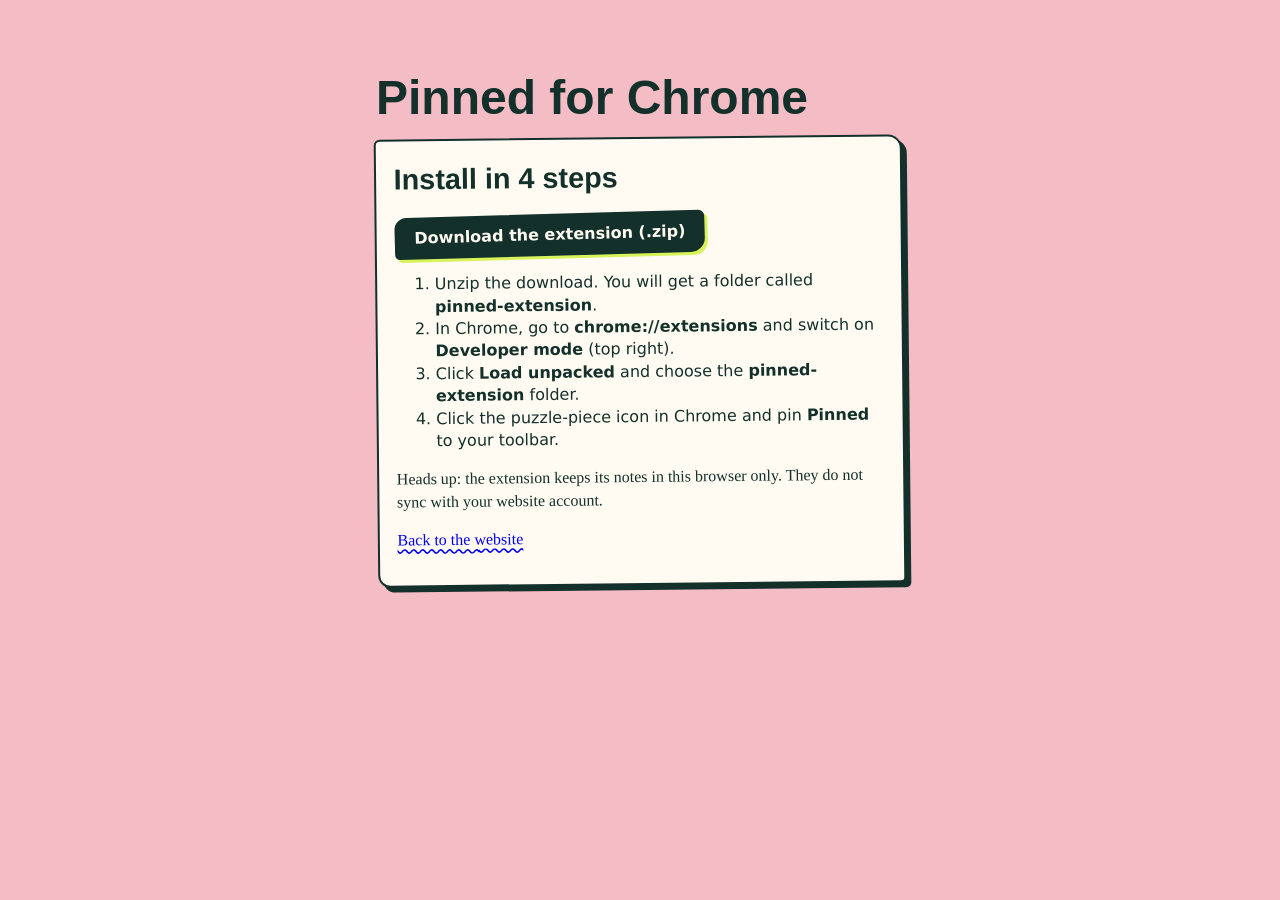
<file: extension.html>
<!doctype html>
<html lang="en">
<head>
  <meta charset="utf-8">
  <meta name="viewport" content="width=device-width, initial-scale=1">
  <title>Get the Pinned Chrome extension</title>
  <link rel="icon" href="icon32.png">
  <link rel="stylesheet" href="style.css">
  <link rel="stylesheet" href="app.css">
</head>
<body class="board-page">
  <main class="wrap" style="padding-top:2rem">
    <h1>Pinned for Chrome</h1>
    <section class="card">
      <h2>Install in 4 steps</h2>
      <p><a class="block ink" href="pinned-extension.zip" download>Download the extension (.zip)</a></p>
      <ol>
        <li>Unzip the download. You will get a folder called <b>pinned-extension</b>.</li>
        <li>In Chrome, go to <b>chrome://extensions</b> and switch on <b>Developer mode</b> (top right).</li>
        <li>Click <b>Load unpacked</b> and choose the <b>pinned-extension</b> folder.</li>
        <li>Click the puzzle-piece icon in Chrome and pin <b>Pinned</b> to your toolbar.</li>
      </ol>
      <p class="hand">Heads up: the extension keeps its notes in this browser only. They do not sync with your website account.</p>
      <p><a class="link" href="index.html">Back to the website</a></p>
    </section>
  </main>
</body>
</html>
</file>
<file: style.css>
/* Pinned. Paper notes on a pink wall. Fonts are system fonts, so nothing is downloaded. */
:root {
  --wall: #F4BCC4; --ink: #14302B; --paper: #FFFBF2; --lime: #D7F25A;
  --page-ink: #14302B; --edge: #14302B; --focus: #14302B;
  --butter: #FBE483; --peach: #F9C09A; --sky: #AACBF4; --sage: #B7DCB0; --lilac: #C9C0F7;
  --hot: #D7263D; --soon: #E58A00; --calm: #1F7A6B; --gone: #8C877B;
  --display: "Bahnschrift SemiBold Condensed", "Haettenschweiler", "Impact", "Arial Narrow Bold", "Arial Narrow", sans-serif;
  --hand: "Segoe Print", "Bradley Hand", "Chalkboard SE", "Marker Felt", "Comic Sans MS", "Comic Neue", cursive;
  --sans: "Avenir Next", "Segoe UI", system-ui, sans-serif;
  --mono: ui-monospace, "SF Mono", "Cascadia Mono", Consolas, monospace;
}
@media (prefers-color-scheme: dark) {
  :root { --wall: #26282B; --page-ink: #F3EDE2; --edge: #D7F25A; --focus: #D7F25A; }
}
* { box-sizing: border-box; }
[hidden] { display: none !important; }
body { margin: 0; background: var(--wall); color: var(--page-ink); font-family: var(--sans); line-height: 1.4; }
button, input, select, textarea { font: inherit; color: inherit; }
:focus-visible { outline: 3px solid var(--focus); outline-offset: 2px; }
.hand { font-family: var(--hand); }

/* ---------- Buttons ---------- */
.block {
  border: 2.5px solid var(--ink); background: var(--lime); color: var(--ink);
  padding: .5rem 1.1rem; font-weight: 800; cursor: pointer; text-decoration: none; display: inline-block;
  border-radius: 12px 6px 14px 5px; box-shadow: 3px 3px 0 var(--ink); transform: rotate(-1deg);
}
.block:hover { transform: rotate(-1deg) translate(1px, 1px); box-shadow: 2px 2px 0 var(--ink); }
.block.ink { background: var(--ink); color: var(--paper); border-color: var(--edge); box-shadow: 3px 3px 0 var(--lime); }
.block.plain { background: var(--paper); transform: rotate(.8deg); }
.link { white-space: nowrap; background: none; border: 0; padding: 0; font-family: var(--hand); text-decoration: underline wavy; text-underline-offset: 3px; cursor: pointer; }
.pill {
  border: 2px solid var(--page-ink); background: transparent; color: var(--page-ink);
  border-radius: 99px 70px 99px 80px; padding: .1rem .85rem; font-weight: 700; cursor: pointer;
}
.pill[aria-pressed="true"] { background: var(--page-ink); color: var(--wall); }

/* ---------- Sticky notes ---------- */
.note {
  --note: var(--paper); --stampc: var(--calm); --tapec: #4DB9A6;
  position: relative; background: var(--note); color: var(--ink);
  padding: 1.35rem 1.1rem 1rem 1.25rem; transform: rotate(var(--tilt, 0deg));
  border-radius: 3px 7px 4px 16px; box-shadow: 4px 5px 0 rgba(20, 48, 43, .2);
  overflow: visible;
}
.note::after { /* folded corner */
  content: ""; position: absolute; right: 0; bottom: 0; width: 26px; height: 26px;
  background: linear-gradient(135deg, var(--wall) 50%, rgba(20, 48, 43, .18) 50%);
  border-radius: 0 0 0 10px;
}
.c-butter { --note: var(--butter); } .c-peach { --note: var(--peach); } .c-sky { --note: var(--sky); }
.c-sage { --note: var(--sage); } .c-lilac { --note: var(--lilac); } .c-paper { --note: var(--paper); }
.u-hot { --stampc: var(--hot); --tapec: #F0506E; }
.u-soon { --stampc: #B36200; --tapec: #F2A33A; }
.u-calm { --stampc: var(--calm); --tapec: #4DB9A6; }
.u-past { --stampc: var(--gone); --tapec: #B8B3A7; }
.u-past h3 { opacity: .7; }

.tape {
  position: absolute; top: -13px; left: 1.4rem; width: 88px; height: 26px; background-color: var(--tapec);
  background-image: repeating-linear-gradient(90deg, rgba(255, 255, 255, .22) 0 5px, transparent 5px 11px);
  opacity: .92; transform: rotate(var(--tape, -4deg));
  clip-path: polygon(0 0, 100% 0, 97% 25%, 100% 50%, 97% 75%, 100% 100%, 0 100%, 3% 75%, 0 50%, 3% 25%);
}
.stamp {
  position: absolute; top: -1rem; right: .9rem; transform: rotate(6deg);
  font-family: var(--display); font-size: 1.15rem; line-height: 1; letter-spacing: .02em;
  color: var(--stampc); background: var(--paper); border: 2.5px solid var(--stampc);
  border-radius: 5px 9px 4px 8px; padding: .22rem .55rem .18rem;
}
.course { margin: 0; font-family: var(--hand); font-size: .98rem; }
.kind {
  display: inline-block; background: var(--ink); color: var(--paper); font: 800 .74rem var(--sans);
  padding: .05rem .6rem; margin-right: .45rem; border-radius: 99px 80px 99px 70px; transform: rotate(-2deg);
}
.note h3 {
  margin: .35rem 0 .2rem; font-family: var(--display); font-weight: 400; font-size: 2rem;
  line-height: .95; letter-spacing: .005em; overflow-wrap: anywhere;
}
.when { margin: 0 0 .15rem; font-weight: 700; }
.where { margin: 0; font-family: var(--hand); font-size: .95rem; }

.steps { list-style: none; margin: .8rem 0 0; padding: 0; }
.step {
  display: flex; gap: .55rem; align-items: flex-start; padding: .3rem 0;
  border-bottom: 1.5px solid rgba(20, 48, 43, .2); font-family: var(--hand); font-size: .98rem;
}
.tick {
  flex: none; width: 1.2rem; height: 1.2rem; margin-top: .15rem; padding: 0; cursor: pointer;
  border: 2px solid var(--ink); background: transparent; border-radius: 45% 55% 50% 50% / 55% 45% 55% 45%;
}
.step.done .tick {
  background: var(--ink) center / 80% no-repeat
    url("data:image/svg+xml,%3Csvg xmlns='http://www.w3.org/2000/svg' viewBox='0 0 20 20'%3E%3Cpath d='M3 11l5 5L17 4' fill='none' stroke='%23FFFBF2' stroke-width='3' stroke-linecap='round' stroke-linejoin='round'/%3E%3C/svg%3E");
}
.step-text {
  flex: 1; background: linear-gradient(var(--ink), var(--ink)) 0 56% / 0% 2px no-repeat;
  transition: background-size .3s ease, opacity .3s ease;
}
.step.done .step-text { background-size: 100% 2px; opacity: .55; }
.bang { font-family: var(--display); color: var(--hot); font-size: 1.25rem; line-height: 1; }
.more { margin: .4rem 0 0; font-size: .9rem; }

.tally { /* progress as a highlighter stripe behind the words */
  display: inline-block; margin: .8rem 0 0; font-family: var(--hand); font-size: .95rem;
  background: linear-gradient(var(--lime), var(--lime)) 0 88% / var(--p, 0%) 45% no-repeat;
}
.scrawl { margin: .7rem 0 0; font-family: var(--hand); font-size: .95rem; white-space: pre-wrap; }
.snaps { display: flex; flex-wrap: wrap; gap: .35rem; margin-top: .8rem; }
.snap {
  width: 66px; height: 66px; object-fit: cover; cursor: zoom-in; background: #fff;
  border: 5px solid #fff; border-bottom-width: 15px; transform: rotate(var(--r, 0deg)); box-shadow: 2px 3px 0 rgba(20, 48, 43, .22);
}
.actions { display: flex; flex-wrap: wrap; gap: .3rem .9rem; align-items: baseline; margin-top: .9rem; padding-right: 1.6rem; }
.added { margin-left: auto; font: .7rem var(--mono); opacity: .6; }
.note.flash { animation: wobble .7s ease 2; }
@keyframes wobble { 30% { transform: rotate(calc(var(--tilt) + 2.5deg)) scale(1.03); } 70% { transform: rotate(calc(var(--tilt) - 2deg)) scale(1.03); } }

/* ---------- Popup ---------- */
body.popup { width: 380px; min-height: 260px; padding: 1.1rem 1rem 1.3rem; }
.pop-head { display: flex; align-items: flex-end; justify-content: space-between; gap: 1rem; }
.pop-head h1 { margin: 0; font-family: var(--display); font-weight: 400; font-size: 3.4rem; line-height: .85; transform: rotate(-1.5deg); }
.pop-head .block { white-space: nowrap; font-size: .85rem; padding: .35rem .8rem; }
.popup .lede { margin: .9rem 0 0; font-size: .95rem; }
.stack { display: flex; flex-direction: column; gap: 1.7rem; padding: 1.5rem .2rem 1rem; }
.stack .note:nth-child(odd) { margin-right: 1.4rem; }
.stack .note:nth-child(even) { margin-left: 1.6rem; }
.compact h3 { font-size: 1.65rem; }
.popup .more { text-align: right; margin: 0 .5rem 1rem; }
.memo-mini {
  margin-top: 1rem; padding: 1rem; background: var(--butter); color: var(--ink); display: grid; gap: .6rem;
  border: 2.5px solid var(--ink); border-radius: 4px 14px 6px 16px; box-shadow: 4px 4px 0 var(--ink); transform: rotate(.7deg);
}
.memo-mini .row { display: flex; gap: .6rem; }

/* ---------- Fields (popup memo and board editor) ---------- */
label.field { display: grid; gap: .15rem; font-weight: 700; font-size: .85rem; }
.field input, .field select, .field textarea, .steprow input, .steprow select {
  border: 0; border-bottom: 2px solid var(--ink); background: rgba(255, 255, 255, .6); padding: .4rem .5rem;
  font-family: var(--hand); font-weight: 400; font-size: 1rem; border-radius: 3px 3px 0 0; min-width: 0;
}
.field textarea { min-height: 3.6rem; resize: vertical; }

/* ---------- Board page ---------- */
body.board-page { padding: 2.2rem clamp(1rem, 4vw, 3.5rem) 4rem; }
.top { display: grid; grid-template-columns: minmax(0, 1.5fr) minmax(0, 1fr); gap: 1.5rem 3rem; align-items: end; }
.top h1 {
  margin: 0; font-family: var(--display); font-weight: 400; line-height: .82; letter-spacing: -.005em;
  font-size: clamp(3.8rem, 10vw, 8rem); transform: rotate(-1.5deg); transform-origin: left bottom;
}
.squiggle { display: block; width: min(300px, 60%); height: 18px; margin: .6rem 0 0 .4rem; color: var(--page-ink); }
.lede { margin: .5rem 0 0; font-family: var(--hand); font-size: 1.1rem; max-width: 34rem; }
.tools { display: flex; flex-wrap: wrap; gap: .8rem; justify-content: flex-end; align-items: center; padding-bottom: .6rem; }
.filters { margin: 1.8rem 0 0; display: flex; flex-wrap: wrap; gap: .5rem; align-items: center; }
.filters .pill:nth-child(3n) { transform: rotate(-1.5deg); }
.filters .pill:nth-child(3n+1) { transform: rotate(1deg); }
.sort { margin-left: auto; display: flex; gap: .5rem; align-items: center; font-family: var(--hand); }
.sort select { border: 2px solid var(--page-ink); background: transparent; border-radius: 8px 4px 9px 4px; padding: .2rem .5rem; }
.sort option { color: #14302B; }

.front { display: grid; grid-template-columns: minmax(0, 1.55fr) minmax(0, 1fr); gap: 2.5rem; align-items: start; margin-top: 3rem; }
.main { min-width: 0; }
.hero { padding: 1.8rem 1.6rem 1.4rem 1.7rem; }
.hero h3 { font-size: clamp(2.6rem, 5vw, 4rem); }
.hero .when { font-size: 1.15rem; }
.side { display: grid; gap: 2.4rem; margin-top: 3.6rem; }
@media (min-height: 800px) and (min-width: 861px) { .side { position: sticky; top: 1.4rem; } }
.paper-card {
  position: relative; background: var(--paper); color: var(--ink); padding: 1.2rem 1.1rem 1.1rem;
  border-radius: 6px 12px 5px 14px; box-shadow: 4px 5px 0 rgba(20, 48, 43, .22);
}
.paper-card::before { /* binder holes */
  content: ""; position: absolute; top: .55rem; left: 1.1rem; width: 70px; height: 10px;
  background: radial-gradient(circle, var(--wall) 4px, transparent 4.5px) 0 0 / 28px 10px repeat-x;
}
.paper-card h2 { margin: .8rem 0 .4rem; font-family: var(--display); font-weight: 400; font-size: 1.9rem; line-height: 1; }
.cal-card { transform: rotate(1.6deg); }
.todo-card { transform: rotate(-1deg); margin-left: -1rem; }
.cal-head { display: flex; align-items: center; justify-content: space-between; margin-top: .8rem; }
.cal-head h2 { margin: 0; }
.cal-head button { border: 2px solid var(--ink); background: transparent; border-radius: 50%; width: 1.9rem; height: 1.9rem; cursor: pointer; font-weight: 800; }
.cal-grid { display: grid; grid-template-columns: repeat(7, 1fr); gap: 3px; margin-top: .6rem; text-align: center; font-size: .85rem; }
.cal-grid .dow { font-weight: 800; opacity: .6; }
.cal-grid span, .cal-grid button { height: 2rem; display: grid; place-items: center; border: 0; background: none; border-radius: 40% 60% 55% 45% / 55% 45% 60% 40%; }
.cal-grid button { cursor: pointer; font-weight: 800; color: var(--paper); background: var(--calm); }
.cal-grid button.u-hot { background: var(--hot); } .cal-grid button.u-soon { background: #B36200; }
.cal-grid .today { box-shadow: inset 0 0 0 2.5px var(--ink); }
.todo-card .step { font-size: 1rem; }
.todo-card small { display: block; opacity: .65; font-family: var(--sans); font-size: .72rem; }

.board { display: flex; gap: 2.2rem; align-items: flex-start; padding-top: 3.2rem; }
.past-wrap .board { padding-top: 2rem; }
.board .col { flex: 1 1 0; min-width: 0; display: flex; flex-direction: column; gap: 2.4rem; }
.board .col:nth-child(2) { padding-top: 2.2rem; }
.board .col:nth-child(3) { padding-top: .8rem; }
.board .col:nth-child(4) { padding-top: 3rem; }
.past-wrap { margin-top: 2.5rem; }
.past-wrap summary { cursor: pointer; font-family: var(--display); font-size: 1.8rem; }
.empty { max-width: 24rem; padding: 2rem 1.5rem; border: 3px dashed var(--page-ink); border-radius: 18px 6px 20px 8px; transform: rotate(-1deg); }
.empty p { margin: 0 0 1rem; font-family: var(--hand); font-size: 1.1rem; }

/* ---------- Editor dialog and toast ---------- */
dialog.memo {
  width: min(580px, 94vw); max-height: 92vh; padding: 1.4rem 1.5rem; background: var(--butter); color: var(--ink);
  border: 3px solid var(--ink); border-radius: 6px 16px 8px 20px; box-shadow: 8px 8px 0 var(--ink);
}
dialog.memo::backdrop { background: rgba(20, 48, 43, .6); }
dialog.memo h2 { margin: 0 0 .8rem; font-family: var(--display); font-weight: 400; font-size: 2.4rem; line-height: .9; }
.form-grid { display: grid; gap: .8rem; }
.two { display: grid; grid-template-columns: 1fr 1.7fr; gap: .8rem; }
.kinds { display: flex; gap: .6rem; }
.kinds label span { display: inline-block; border: 2px solid var(--ink); border-radius: 99px 70px 99px 80px; padding: .15rem .9rem; font-weight: 800; cursor: pointer; }
.kinds input, .swatches input { position: absolute; opacity: 0; }
.kinds input:checked + span { background: var(--ink); color: var(--paper); }
.kinds input:focus-visible + span, .swatches input:focus-visible + span { outline: 3px solid var(--ink); outline-offset: 2px; }
input[type="datetime-local"] { font-size: .88rem; }
fieldset { border: 0; margin: 0; padding: 0; min-width: 0; }
legend { font-weight: 700; font-size: .85rem; padding: 0; margin-bottom: .3rem; }
.swatches { display: flex; gap: .5rem; flex-wrap: wrap; }
.swatches label span { display: block; width: 1.9rem; height: 1.9rem; border: 2px solid var(--ink); border-radius: 45% 55% 50% 50% / 55% 45% 55% 45%; cursor: pointer; background: var(--s); font: 800 .6rem var(--sans); display: grid; place-items: center; }
.swatches input:checked + span { box-shadow: 0 0 0 3px var(--butter), 0 0 0 5px var(--ink); }
.steprow { display: grid; grid-template-columns: 1fr auto auto; gap: .4rem; margin-bottom: .4rem; }
.steprow button, .thumb button { border: 2px solid var(--ink); background: var(--paper); border-radius: 50%; width: 1.9rem; cursor: pointer; font-weight: 800; }
.thumbs { display: flex; gap: .5rem; flex-wrap: wrap; margin-top: .5rem; }
.thumb { position: relative; }
.thumb img { width: 60px; height: 60px; object-fit: cover; border: 4px solid #fff; border-bottom-width: 12px; display: block; }
.thumb button { position: absolute; top: -8px; right: -8px; width: 1.5rem; height: 1.5rem; line-height: 1; padding: 0; }
.err { margin: 0; min-height: 1.2rem; color: var(--hot); font-weight: 800; }
.warn { margin: 0; font-weight: 700; }
.form-actions { display: flex; justify-content: flex-end; gap: .8rem; }
dialog.lightbox { padding: 0; border: 0; background: transparent; max-width: 92vw; }
dialog.lightbox img { max-width: 92vw; max-height: 88vh; border: 10px solid #fff; border-bottom-width: 28px; transform: rotate(-.6deg); }
dialog.lightbox::backdrop { background: rgba(0, 0, 0, .75); }
.toast {
  position: fixed; left: 1.2rem; bottom: 1.2rem; z-index: 20; display: flex; gap: 1rem; align-items: center;
  background: var(--ink); color: var(--paper); padding: .6rem 1rem; border-radius: 10px 4px 12px 5px; box-shadow: 3px 3px 0 var(--lime);
}
.toast button { background: var(--lime); border: 0; border-radius: 6px; padding: .15rem .7rem; font-weight: 800; cursor: pointer; color: var(--ink); }
body.popup .toast { left: .8rem; bottom: .8rem; }

@media (max-width: 860px) {
  .top, .front { grid-template-columns: 1fr; }
  .side { margin-top: 1rem; }
  .tools { justify-content: flex-start; }
  .todo-card { margin-left: 0; }
  .sort { margin-left: 0; }
}
@media (prefers-reduced-motion: reduce) {
  *, *::before, *::after { animation: none !important; transition: none !important; }
}
</file>
<file: app.css>
.wrap { max-width: 560px; margin: 0 auto; padding: 1.25rem 1rem 4rem; }
.wrap h1 { font-family: var(--display); font-size: 3rem; line-height: .95; margin: .5rem 0 1rem; }
.bar { display: flex; justify-content: space-between; align-items: center; gap: .75rem; flex-wrap: wrap; margin-bottom: 1rem; }
.who { font-family: var(--hand); overflow-wrap: anywhere; }
.card { background: var(--paper); color: var(--ink); border: 2.5px solid var(--ink); border-radius: 6px 14px 5px 12px; box-shadow: 5px 5px 0 var(--ink); padding: 1.1rem; transform: rotate(-.6deg); }
.card h2 { margin: 0 0 .75rem; font-family: var(--display); font-size: 1.8rem; }
.card .field { display: block; margin-bottom: .75rem; }
.card .field span { display: block; font-weight: 700; margin-bottom: .2rem; }
.card .field input { width: 100%; padding: .5rem; border: 2px solid var(--ink); border-radius: 6px; background: #fff; color: var(--ink); }
.msg { min-height: 1.3rem; font-weight: 700; margin: .25rem 0 .75rem; }
.msg.err { color: var(--hot); } .msg.ok { color: var(--calm); }
.row { display: flex; gap: .6rem; align-items: center; flex-wrap: wrap; }
.add { display: flex; gap: .6rem; margin: 0 0 1rem; }
.add input { flex: 1; min-width: 0; padding: .6rem; border: 2.5px solid var(--ink); border-radius: 8px; background: var(--paper); color: var(--ink); }
.tasks { list-style: none; padding: 0; margin: 0; display: grid; gap: .7rem; }
.task { display: flex; align-items: center; gap: .6rem; background: var(--butter); color: var(--ink); border: 2.5px solid var(--ink); border-radius: 4px 10px 4px 9px; padding: .6rem .75rem; box-shadow: 3px 3px 0 var(--ink); }
.task:nth-child(even) { background: var(--sky); transform: rotate(.5deg); }
.task:nth-child(odd) { transform: rotate(-.5deg); }
.task .text { flex: 1; overflow-wrap: anywhere; font-weight: 600; }
.task.done .text { text-decoration: line-through; opacity: .55; }
.task input.edit { flex: 1; min-width: 0; padding: .35rem; border: 2px solid var(--ink); border-radius: 6px; background: #fff; color: var(--ink); }
.task .tick { flex: none; }
.state { font-family: var(--hand); text-align: center; padding: 1rem 0; }
.swap { margin-top: .5rem; display: flex; gap: 1rem; flex-wrap: wrap; }
#gate { padding-top: 2rem; }
.tools .who { font-family: var(--hand); align-self: center; overflow-wrap: anywhere; }
</file>
